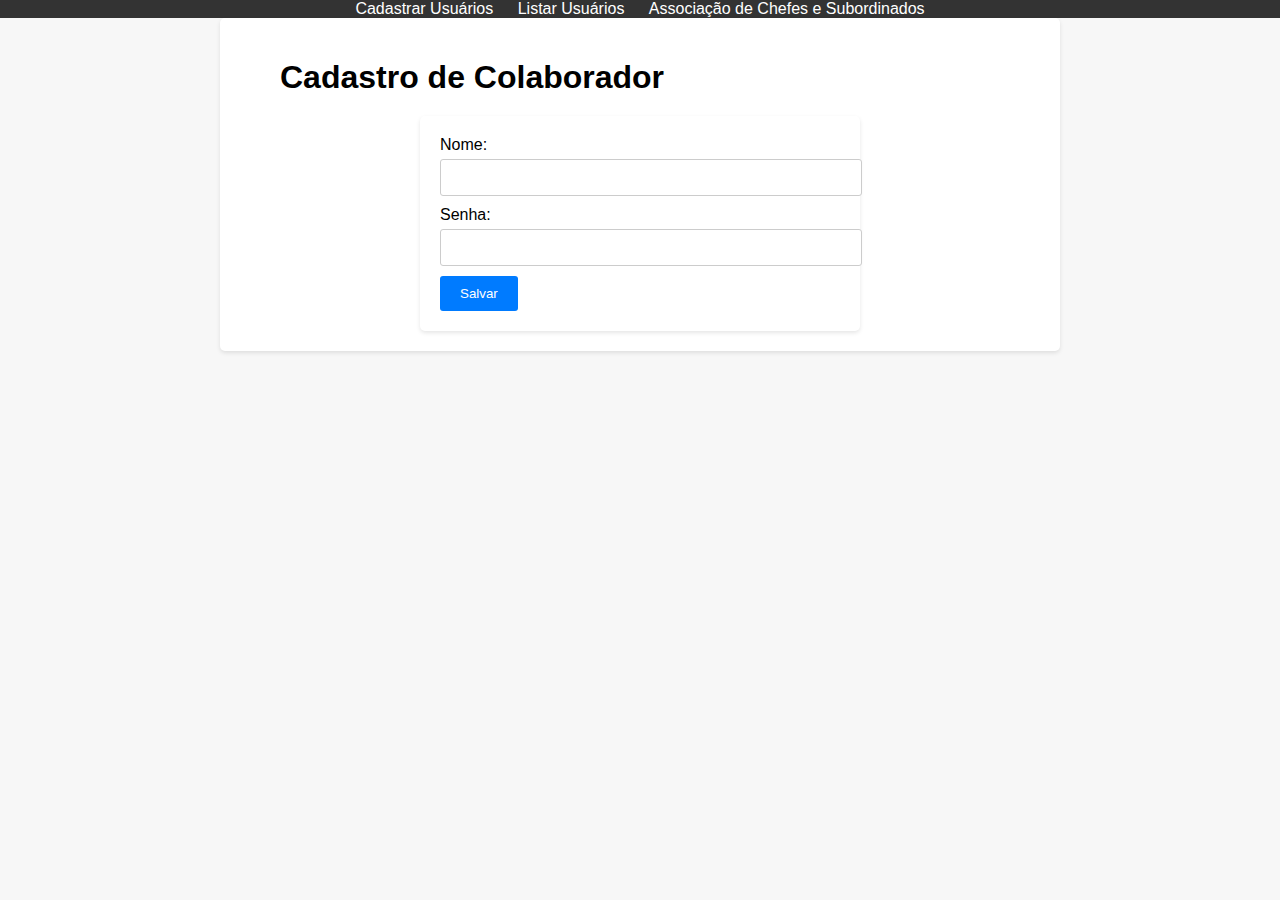
<file: eclipse-workspace/frontend Jquery/index.html>
<!DOCTYPE html>
<html lang="en">

<head>
    <meta charset="UTF-8">
    <meta name="viewport" content="width=device-width, initial-scale=1.0">
    <title>Exemplo jQuery com CDN</title>
    <link rel="stylesheet" href="styles.css">
    <script src="https://code.jquery.com/jquery-3.6.0.min.js"></script>
    <script>
        $(document).ready(function() {
            $("#registerForm").submit(function(event) {
                event.preventDefault();

                var name = $("#name").val();
                var senha = $("#senha").val();

                var data = {
                    "nome": name,
                    "senha": senha
                };

                $.ajax({
                    type: "POST",
                    url: "http://localhost:8080/",
                    data: JSON.stringify(data),
                    contentType: "application/json",
                    dataType: "json",
                    success: function(response) {
                        console.log("Dados enviados com sucesso!", response);
                        showSuccessAlert();
                        clearInputs();
                    },
                    error: function(error) {
                        console.error("Erro ao enviar dados:", error);
                        showErrorAlert();
                    }
                });
            });

            function showSuccessAlert() {
                $("#successAlert").fadeIn().delay(2000).fadeOut();
            }

            function showErrorAlert() {
                $("#errorAlert").fadeIn().delay(2000).fadeOut();
            }

            function clearInputs() {
                $("#name").val("");
                $("#senha").val("");
            }
        });
    </script>
</head>
<body>
    <div class="menu">
        <a href="/index.html" class="menu-link">Cadastrar Usuários</a>
        <a href="/listar.html" class="menu-link">Listar Usuários</a>
        <a href="/associacao.html" class="menu-link">Associação de Chefes e Subordinados</a>
    </div>
    
    <div class="container">
        <h1 class="data-title">Cadastro de Colaborador</h1>
        <form id="registerForm">
            <div>
                <label for="name">Nome:</label>
                <input type="text" id="name" name="name" required>
            </div>
            <div>
                <label for="senha">Senha:</label>
                <input type="password" id="senha" name="senha" required>
            </div>
            <button type="submit">Salvar</button>
        </form>
        <div id="successAlert" class="alert success-alert">Salvo com sucesso!</div>
        <div id="errorAlert" class="alert error-alert">Erro ao salvar!</div>
    </div>
</body>
</html>
</file>
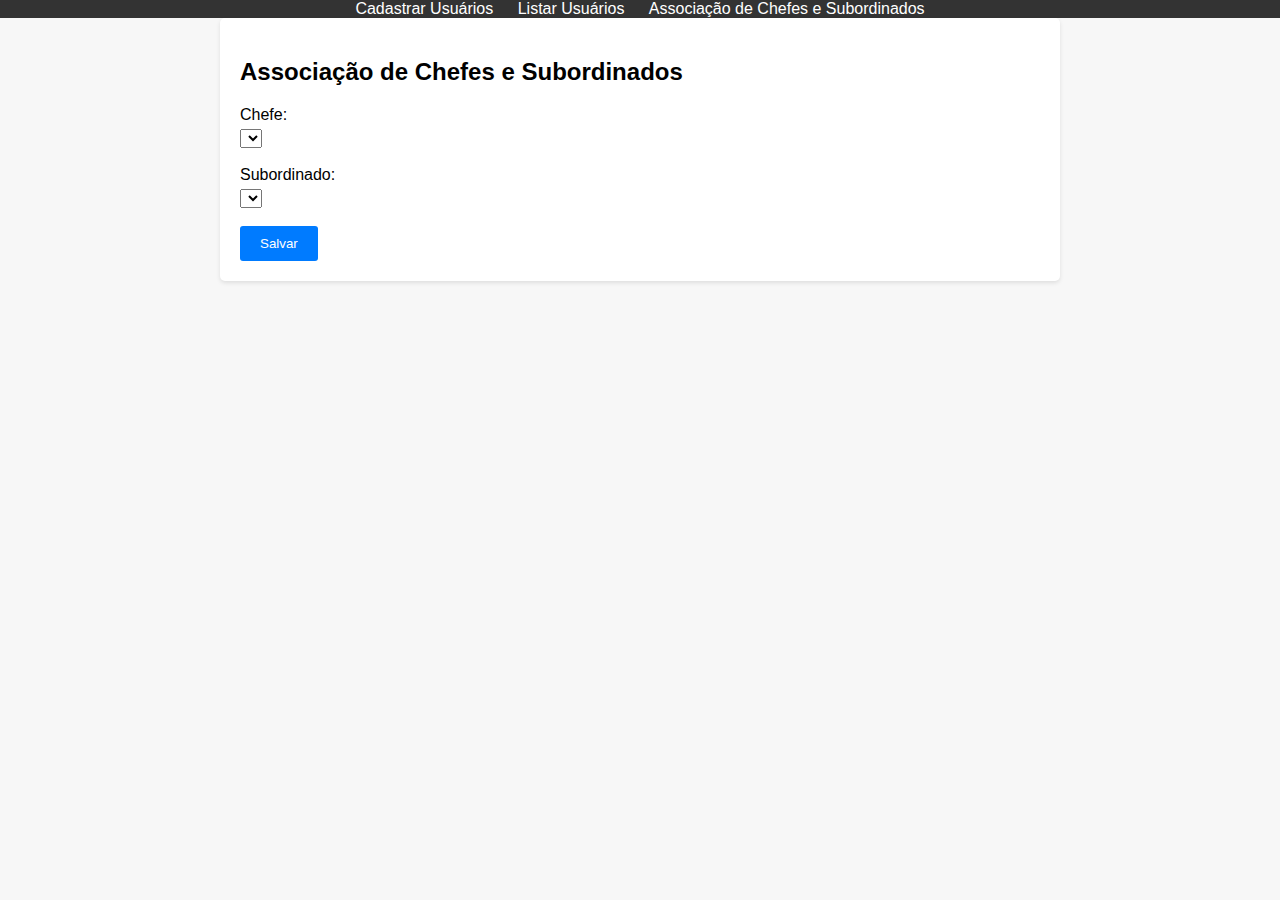
<file: eclipse-workspace/frontend Jquery/associacao.html>
<!DOCTYPE html>
<html>

<head>
    <title>Associação de Chefes e Subordinados</title>
    <link rel="stylesheet" href="styles.css">
</head>

<body>
    <div class="menu">
        <a href="/index.html" class="menu-link">Cadastrar Usuários</a>
        <a href="/listar.html" class="menu-link">Listar Usuários</a>
        <a href="/associacao.html" class="menu-link">Associação de Chefes e Subordinados</a>
    </div>

    <div class="container">
        <h2>Associação de Chefes e Subordinados</h2>

        <label for="chefeCombo">Chefe:</label>
        <select id="chefeCombo"></select>

        <br><br>

        <label for="subordinadoCombo">Subordinado:</label>
        <select id="subordinadoCombo"></select>

        <br><br>

        <button id="salvarBtn" class="btn">Salvar</button>
        <div id="successAlert" class="alert success-alert">Salvo com sucesso!</div>
        <div id="errorAlert" class="alert error-alert">Erro ao salvar!</div>
    </div>
    <script>
        // Função para preencher o combo com base nos dados retornados do endpoint
        function preencherCombo(combo, dados) {
            combo.innerHTML = "";

            dados.forEach(function (item) {
                var option = document.createElement("option");
                option.value = item.id;
                option.text = item.nome || "";
                combo.appendChild(option);
            });
        }

        // Função para fazer a requisição GET e preencher os combos
        function carregarDados() {
            var xhr = new XMLHttpRequest();
            xhr.open("GET", "http://localhost:8080", true);

            xhr.onreadystatechange = function () {
                if (xhr.readyState === 4 && xhr.status === 200) {
                    var dados = JSON.parse(xhr.responseText);

                    var chefeCombo = document.getElementById("chefeCombo");
                    var subordinadoCombo = document.getElementById("subordinadoCombo");

                    preencherCombo(chefeCombo, dados);
                    preencherCombo(subordinadoCombo, dados);
                }
            };

            xhr.send();
        }

        // Função para enviar os dados selecionados para o endpoint
        function salvarAssociacao() {
            var chefeCombo = document.getElementById("chefeCombo");
            var subordinadoCombo = document.getElementById("subordinadoCombo");

            var idChefe = chefeCombo.value;
            var idSubordinado = subordinadoCombo.value;

            var data = {
                idChefe: idChefe,
                idSubordinado: idSubordinado
            };

            var xhr = new XMLHttpRequest();
            xhr.open("POST", "http://localhost:8080/associaChefe", true);
            xhr.setRequestHeader("Content-Type", "application/json");

            xhr.onreadystatechange = function () {
                if (xhr.readyState === 4 && xhr.status === 200) {
                    showSuccessAlert()
                    console.log("Associação salva com sucesso!");
                    // Faça algo com a resposta, se necessário
                } else {
                    showErrorAlert();
                }
            };

            xhr.send(JSON.stringify(data));
        }

        function showSuccessAlert() {
            $("#successAlert").fadeIn().delay(2000).fadeOut();
        }

        function showErrorAlert() {
            $("#errorAlert").fadeIn().delay(2000).fadeOut();
        }

        // Carregar os dados e definir o evento de clique do botão "Salvar"
        document.getElementById("salvarBtn").addEventListener("click", salvarAssociacao);
        carregarDados();
    </script>
</body>

</html>
</file>
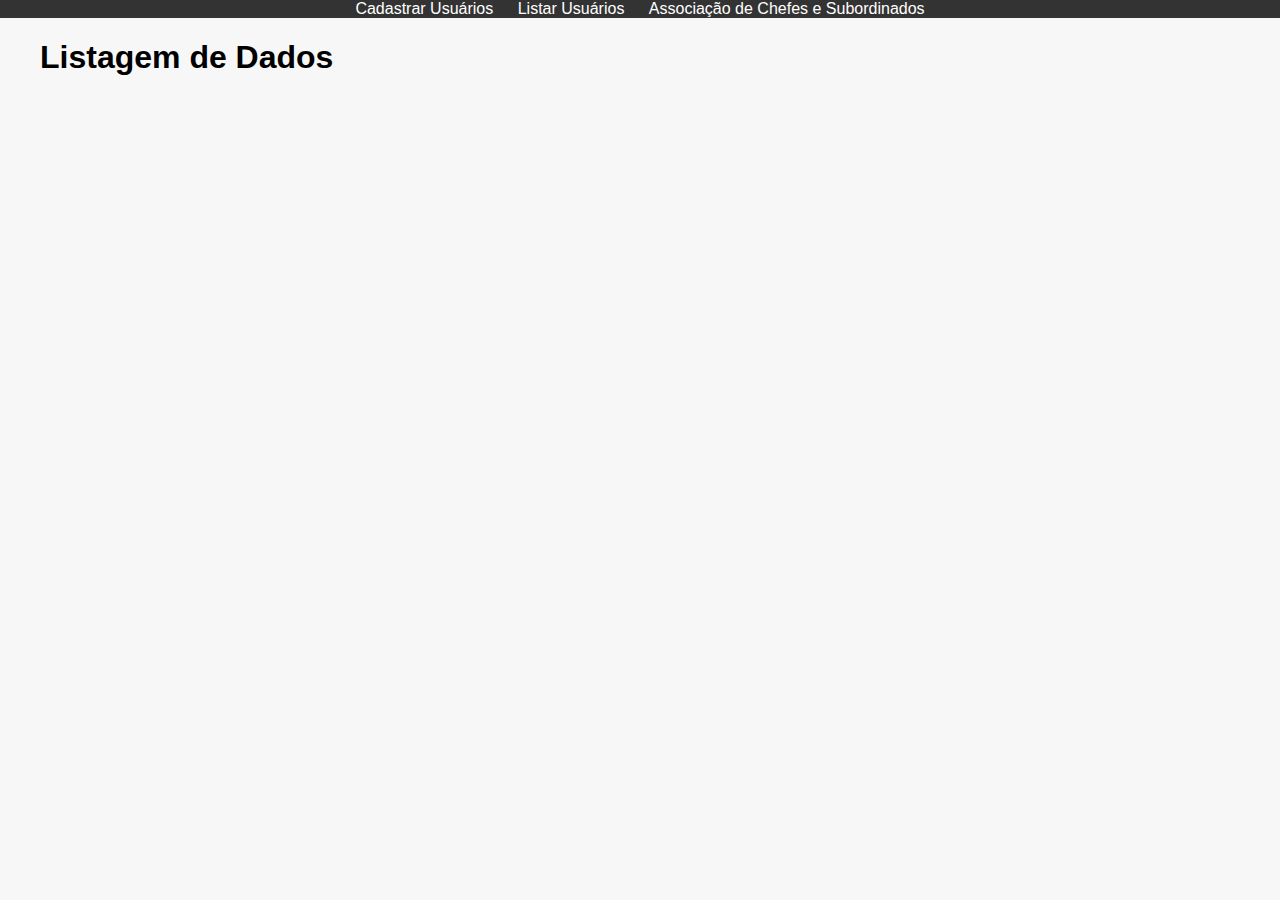
<file: eclipse-workspace/frontend Jquery/listar.html>
<!DOCTYPE html>
<html lang="en">

<head>
    <meta charset="UTF-8">
    <meta name="viewport" content="width=device-width, initial-scale=1.0">
    <title>Listagem de Dados</title>
    <link rel="stylesheet" href="styles.css">
    <script src="https://code.jquery.com/jquery-3.6.0.min.js"></script>
</head>

<body>
    <div class="menu">
        <a href="/index.html" class="menu-link">Cadastrar Usuários</a>
        <a href="/listar.html" class="menu-link">Listar Usuários</a>
        <a href="/associacao.html" class="menu-link">Associação de Chefes e Subordinados</a>
    </div>

    <h1 class="data-title">Listagem de Dados</h1>
    <ul id="data-list" class="data-list"></ul>

    <script>
        $(document).ready(function () {
            $.get("http://localhost:8080", function (data) {
                var dataList = $("#data-list");

                data.forEach(function (item) {
                    var listItem = $("<li>").addClass("user-item").html(`
                        <div class="main-user-info">
                        <div class="user-info">
                            <span class="user-id">ID: ${item.id}</span>
                            <span class="user-name">Nome: ${item.nome}</span>
                            <span class="user-score">Score da Senha: ${item.stringScore}</span>
                        </div>
                        <div class="score-bar">
                            <div class="score-level"></div>
                        </div>
                        </div>
                    `);

                    dataList.append(listItem);

                    updateScoreBar(listItem, item.score);
                });
            });

            function updateScoreBar(listItem, score) {
                var scoreBar = listItem.find(".score-bar");
                var scoreLevel = listItem.find(".score-level");

                scoreBar.removeClass("score-weak score-moderate score-strong");

                if (score >= 80) {
                    scoreBar.addClass("score-strong");
                } else if (score >= 50) {
                    scoreBar.addClass("score-moderate");
                } else {
                    scoreBar.addClass("score-weak");
                }

                scoreLevel.css("width", score + "%");
            }

        });
    </script>
</body>

</html>
</file>
<file: eclipse-workspace/frontend Jquery/styles.css>
body {
    font-family: Arial, sans-serif;
    background-color: #f7f7f7;
    margin: 0;
    padding: 0;
}

.container {
    max-width: 800px;
    margin: 0 auto;
    padding: 20px;
    background-color: #fff;
    border-radius: 5px;
    box-shadow: 0 2px 4px rgba(0, 0, 0, 0.1);
}

.menu {
    background-color: #333;
    color: #fff;
    text-align: center;
    padding: 10px 10px 10px 10 px;
}

.menu a {
    color: #fff;
    text-decoration: none;
    margin: 0 10px;
}

.menu a:hover {
    text-decoration: underline;
}

h1 {
    margin-bottom: 20px;
    margin-left: 40px;
}

form {
    max-width: 400px;
    margin: 0 auto;
    padding: 20px;
    background-color: #fff;
    border-radius: 5px;
    box-shadow: 0 2px 4px rgba(0, 0, 0, 0.1);
}

label {
    display: block;
    margin-bottom: 5px;
}

input {
    width: 100%;
    padding: 10px;
    margin-bottom: 10px;
    border: 1px solid #ccc;
    border-radius: 3px;
}

button {
    padding: 10px 20px;
    background-color: #007bff;
    color: #fff;
    border: none;
    border-radius: 3px;
    cursor: pointer;
}

.alert {
    display: none;
    padding: 10px;
    margin-top: 10px;
    border-radius: 5px;
    font-weight: bold;
}

.success-alert {
    background-color: #66bb6a;
    color: #fff;
}

.error-alert {
    background-color: #ef5350;
    color: #fff;
}
.data-list {
    margin: 0 auto; /* Centraliza horizontalmente */
    width: 60%;
    padding: 0;
    list-style: none;
}

.main-user-info {
    display: flex;
    flex-direction: row;
}

.score-bar {
    width: 30%;
    height: 1.2em; /* Altura ajustada para acomodar o tamanho do texto */
    border-radius: 5px;
    margin-top: 10px;
    overflow: hidden;
    background-color: #e0e0e0; /* Cor de fundo da barra */
}

.score-level {
    border-radius: 5px;
    transition: width 0.5s;
}

.score-weak {
    background-color: #ef5350;
    width: 10%;
}

.score-moderate {
    background-color: #FFA726;
    width: 20%;
}

.score-strong {
    background-color: #66bb6a;
    width: 30%;
}



.user-info {
    flex-grow: 1; /* Permite que o texto ocupe o espaço restante na barra */
    padding: 0.5em; /* Espaçamento interno para melhor aparência */
}
</file>
